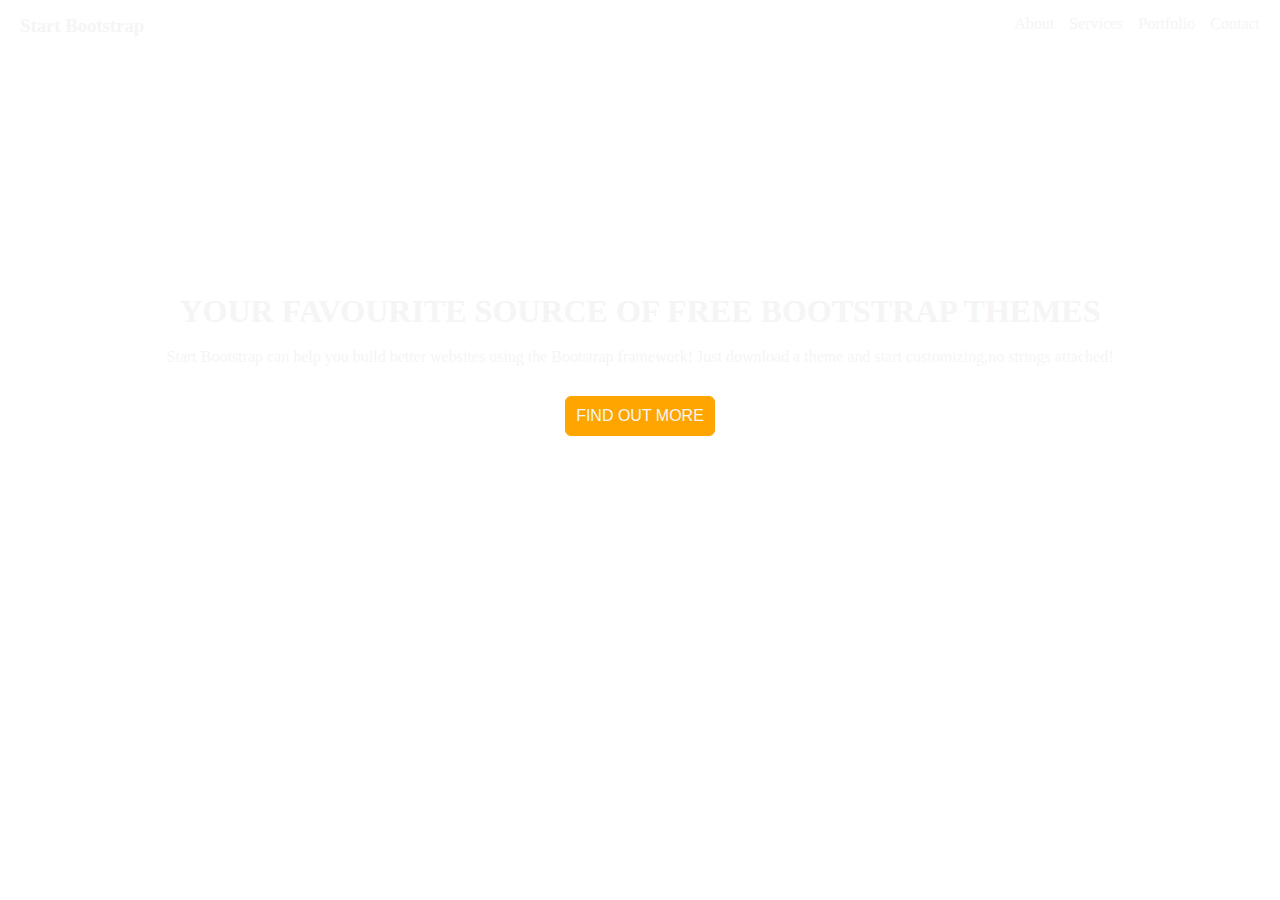
<file: index.html>
<!DOCTYPE html>
<html lang="en">
<head>
    <meta charset="UTF-8">
    <meta name="viewport" content="width=device-width, initial-scale=1.0">
    <title>Document</title>
    <link rel="stylesheet" href="samplework.css">
</head>
<body>
    <div id="main">
    <div class="nav">
        <div class="first">
        <h3> Start Bootstrap</h3>
        </div>
        <div class="second">
        <p>About</p>
        <p>Services</p>
        <p>Portfolio</p>
        <p>Contact</p>
      </div>
  </div>
  <section>
    <div class="head">
        
        <h1>YOUR FAVOURITE SOURCE OF
            FREE BOOTSTRAP THEMES
        </h1><br>
    </div>
    <div class="main">
     <P>Start Bootstrap can help you build better websites using the Bootstrap
            framework! Just download a theme and start customizing,no strings attached! </P>
     </div>

   <button class="button">FIND OUT MORE</button> 
   </section>
   </div>
</body>
</html>
</file>
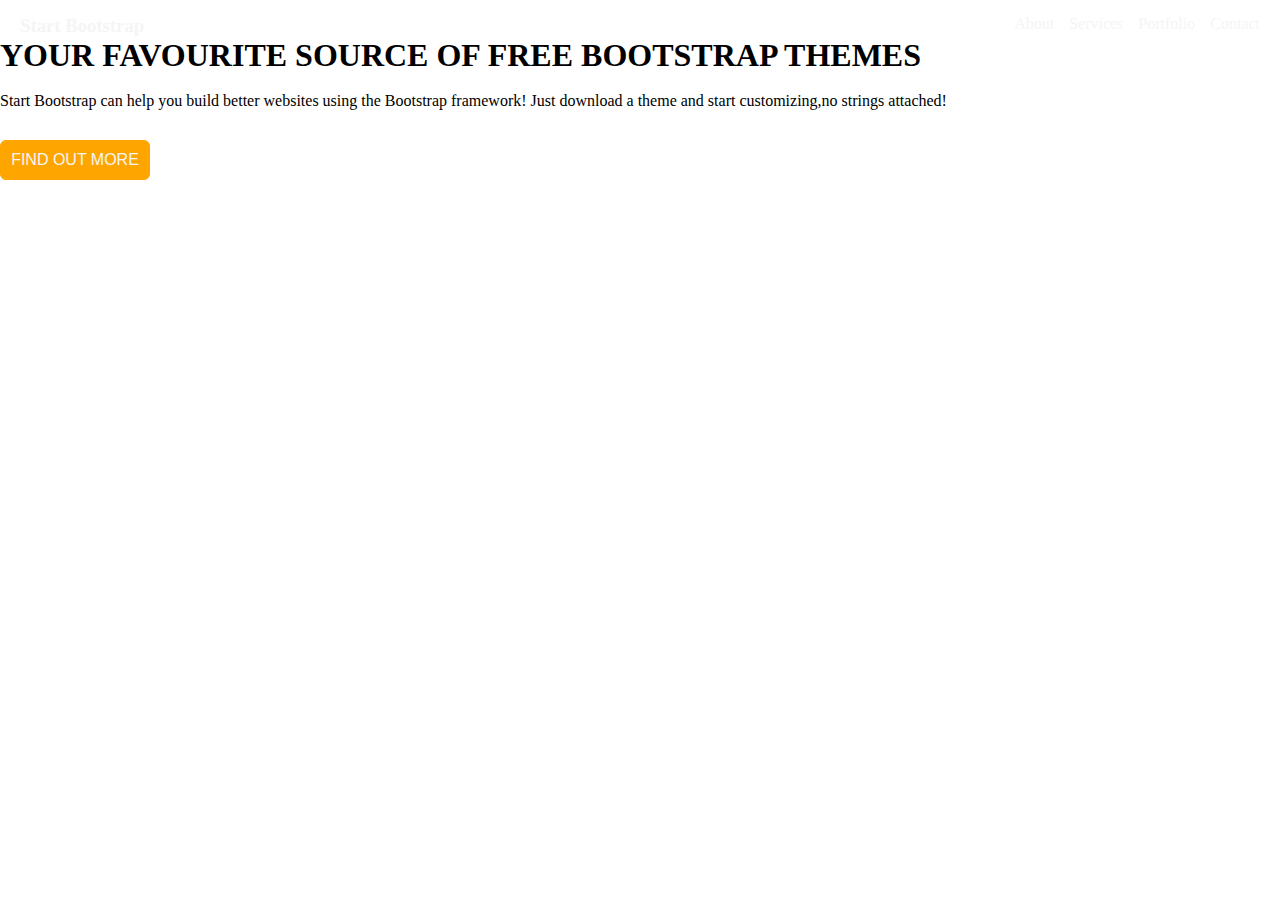
<file: samplework.html>
<!DOCTYPE html>
<html lang="en">
<head>
    <meta charset="UTF-8">
    <meta name="viewport" content="width=device-width, initial-scale=1.0">
    <title>Document</title>
    <link rel="stylesheet" href="samplework.css">
</head>
<body>
    <div id="main">
    <div class="nav">
        <div class="first">
        <h3> Start Bootstrap</h3>
        </div>
        <div class="second">
        <p>About</p>
        <p>Services</p>
        <p>Portfolio</p>
        <p>Contact</p>
      </div>
  </div>
    <div class="head">
        
        <h1>YOUR FAVOURITE SOURCE OF
            FREE BOOTSTRAP THEMES
        </h1><br>
    </div>
    <div class="main">
     <P>Start Bootstrap can help you build better websites using the Bootstrap
            framework! Just download a theme and start customizing,no strings attached! </P>
     </div>

   <button class="button">FIND OUT MORE</button> 
   </div>
</body>
</html>
</file>
<file: samplework.css>
*{
    margin:0%;
    padding:0% ;
  
}

#main{
  background-image: url("https://wallpapercave.com/wp/wp5162474.jpg");
    background-repeat: no-repeat;
    background-size: cover;
    width: 100%;
    height: 100vh;
}
.nav{
    display: flex;
    /* margin-top: 25px; */
    justify-content: space-between;
    cursor: pointer;
}
.first{
    color:whitesmoke;
    padding-left:20px ;
    margin-top: 15px;
}
.second{
    display: flex;
    gap: 15px;
    color: whitesmoke;
    padding-right: 20px;
    margin-top: 15px;

}
.button{
    background-color: orange;
  color:whitesmoke;
  /* padding: 12px 25px; */
  border: 1px solid orange;
  border-radius: 6px;
  font-size: 16px;
  cursor: pointer;
  height: 40px;
  width: 150px;
  /* margin-left: 700px; */
  margin-top: 30px;
}
.button:hover{
    background-color: rgb(172, 135, 67);
    border-color: rgb(172, 135, 67);
}
section{
    display: flex;
    flex-direction: column;
    justify-content: center;
    align-items: center;
    margin-top: 20%;
    color: whitesmoke;

}
.head{
    /* display: flex;
    text-align: center;
    margin-top: 200px; */
    
}
.main{
    /* display: flex;
    text-align: center; */
}
</file>
